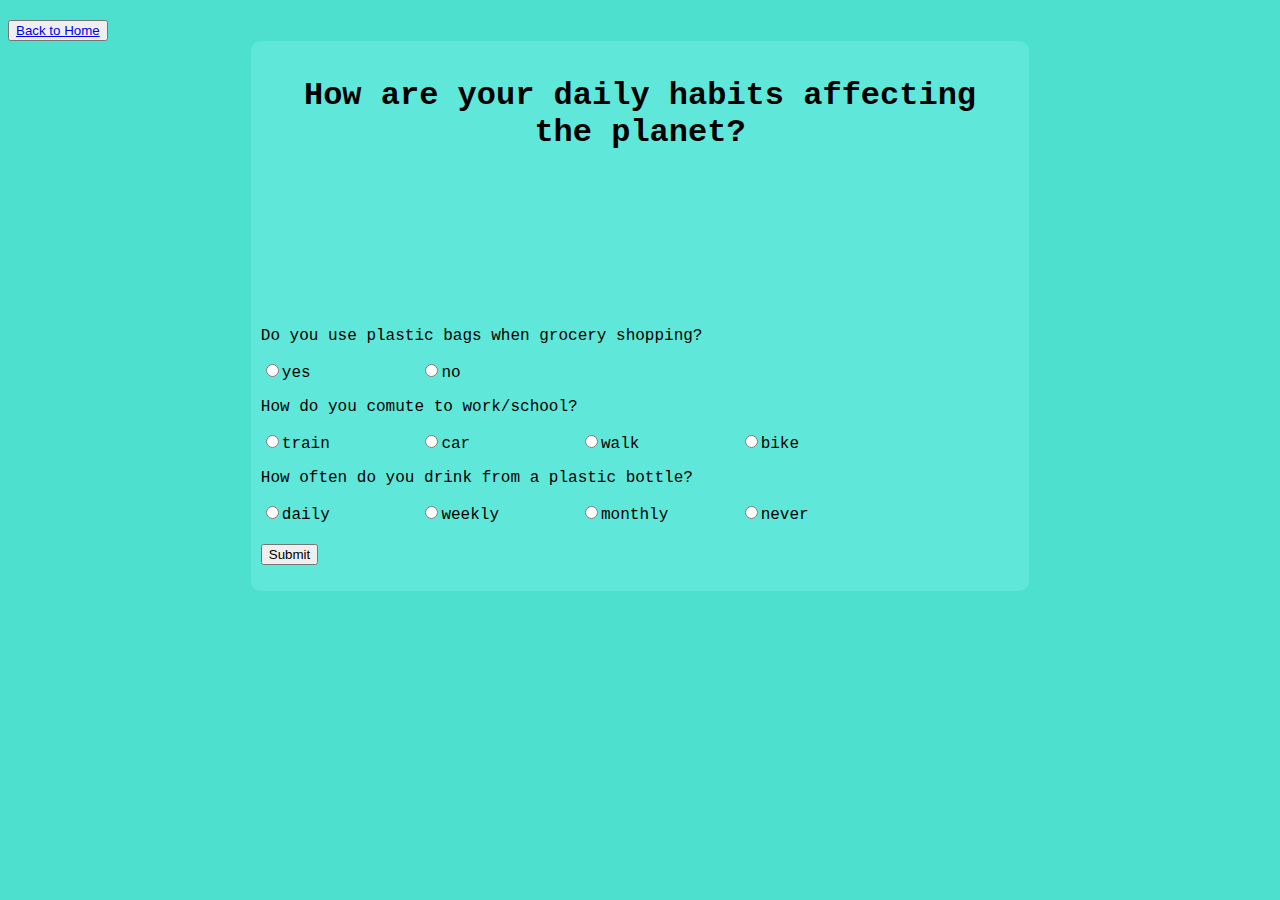
<file: app/views/quiz.html>
<!DOCTYPE html>
<html>
<head>
<title>How are your habits affecting the planet?</title>
<button type="button" class="btn"><a href= "gaia.html">Back to Home</a></button>
<style>
body {
background-color: #4ee0cf;
font-family: courier new;
}

#main {
width: 60%;
border: 1px white;
margin: auto;
padding: 10px;
background-color: #5fe8d9;
border-radius: 10px;
}

#header {
  text-align: center;
margin-top: 0;
border: 2px white;
padding: 5px;
height: 250px;
}

label {
width: 150px;
display: inline-block;
}

button {
display: block;
margin-top: 20px;

}


</style>
<div id="main">
<div id="header"><h1>How are your daily habits affecting the planet?</h1></div>


<p>Do you use plastic bags when grocery shopping?</p>
<label><input type="radio" name="age" id="yes" value="1" />yes</label>
<label><input type="radio" name="age" id="no" value="12" />no</label>

<p>How do you comute to work/school?</p>
<label><input type="radio" name="activity" id="train" value="3" />train</label>
<label><input type="radio" name="activity" id="radio" value="4" />car</label>
<label><input type="radio"  name="activity"id="walk" value="3" />walk</label>
<label><input type="radio"  name="activity"id="bike" value="3" />bike</label>

<p>How often do you drink from a plastic bottle?</p>
<label><input type="radio" name="genre" id="daily" value="7" />daily</label>
<label><input type="radio" name="genre" id="weekly" value="7" />weekly</label>
<label><input type="radio" name="genre" id="monthly" value="7" />monthly</label>
<label><input type="radio" name="genre" id="never" value="10" />never</label>


<button type="submit" value="Submit">Submit</button>
</td></tr>
</form>

<p id="answer"></p>
<p id="answer2"></p>
</div>
<script>
 
    
     document.getElementById("form1").onsubmit=function() {
     
     age = parseInt(document.querySelector('input[name = "age"]:checked').value);
     
    
    activity = parseInt(document.querySelector('input[name = "activity"]:checked').value);
     
    genre = parseInt(document.querySelector('input[name = "genre"]:checked').value);
     
     total= age + activity + genre;
     
    
     document.getElementById("answer").innerHTML = total;
     
     

     if(total ==15 ) {
document.getElementById("answer2").innerHTML = "Try keeping reusable bags in your car for shopping and using public transportation when available.";
}

   if(total ==12) {
document.getElementById("answer2").innerHTML = "An easy way to decrease the plastic waste you produce is by using reusable materials instead. Try using reusable bags when shopping and a reusable water bottle! Also, when available use public transportation or walk.";
}
  
  if(total ==14) {
document.getElementById("answer2").innerHTML = "Try keeping reusable bags in your car so you have them on you when shopping.";
}   

  if(total ==11) {
document.getElementById("answer2").innerHTML = "Try using reusable bags and watter bottles.";
}   

  if(total ==22) {
document.getElementById("answer2").innerHTML = "Try grabbing a reusable water bottle before leaving the house.";
}   

  if(total ==23) {
document.getElementById("answer2").innerHTML = "If public transportation is an option try using it instead. Also grab a reusable water bottle before leaving your house.";
}   

  if(total ==26) {
document.getElementById("answer2").innerHTML = "If you have public transportation available to you try to choose that option.";
}   

  if(total ==25) {
document.getElementById("answer2").innerHTML = "You're doing great!";
}   
       
     return false; // required to not refresh the page; just leave this here
     }// end the submit function
  

</script>



</body>
</html>
</file>
